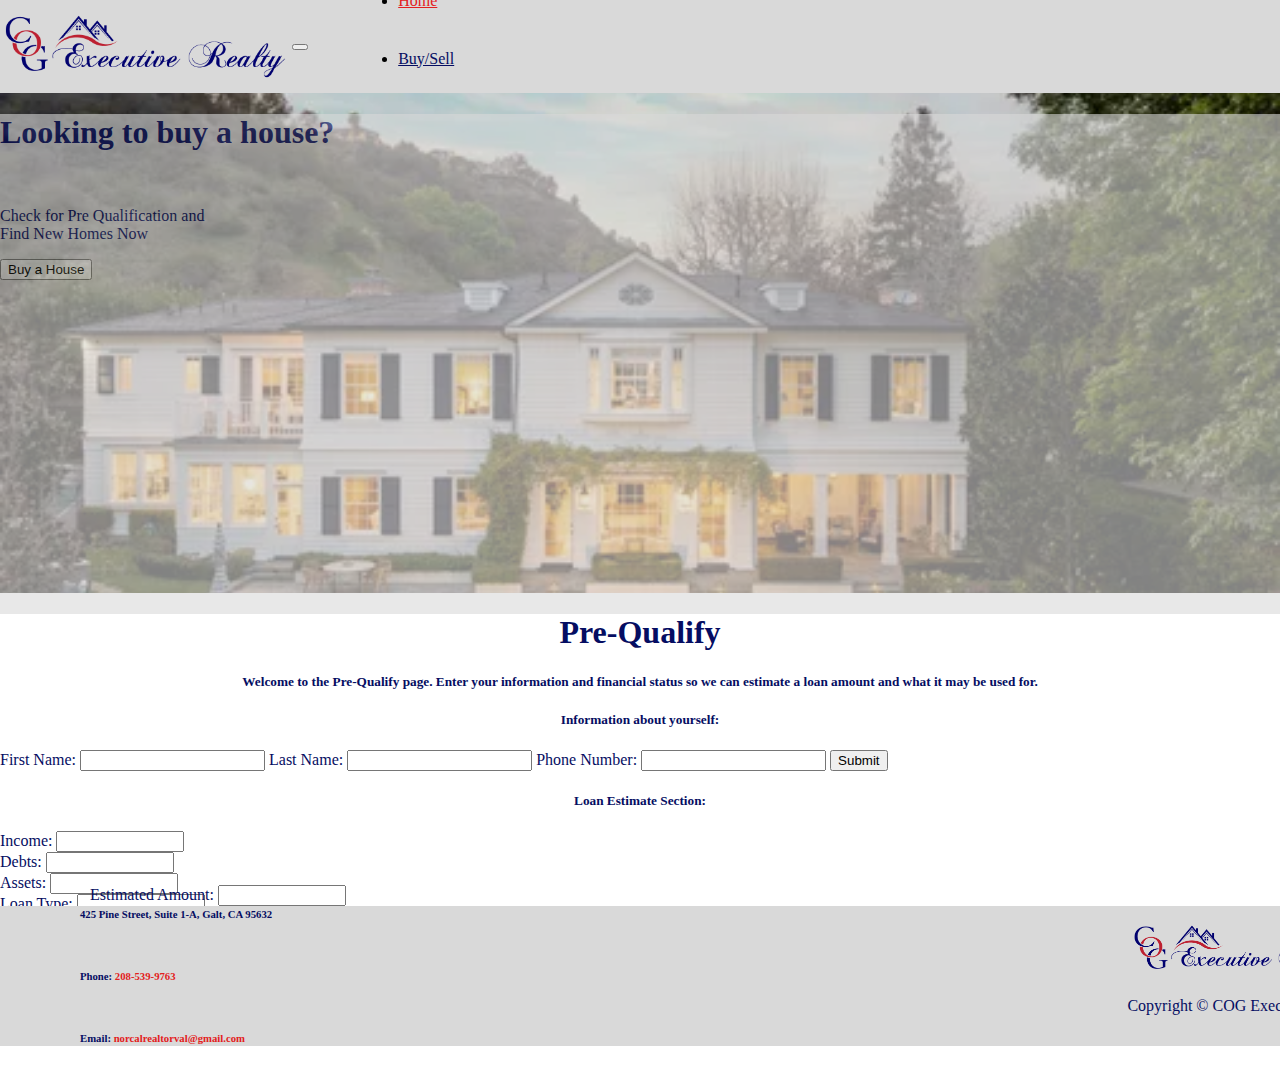
<file: index.html>
<!DOCTYPE html>
<html lang="en">

<head>
  <meta charset="utf-8" />
  <meta name="viewport" content="width=device-width, initial-scale=1" />
  <title>COG Executive Realty</title>
  <link href="https://cdn.jsdelivr.net/npm/bootstrap@5.3.8/dist/css/bootstrap.min.css" rel="stylesheet"
    integrity="sha384-sRIl4kxILFvY47J16cr9ZwB07vP4J8+LH7qKQnuqkuIAvNWLzeN8tE5YBujZqJLB" crossorigin="anonymous" />
  <link rel="stylesheet" href="./styles/styles.css" />
</head>

<body>
  <nav class="navbar navbar-expand-lg bg-body-tertiary sticky-top bg-light-gray">
    <div class="container-fluid bg-light-gray">
      <a class="navbar-brand" href="./index.html"><img src="./assets/COG Logo (1).png"
          alt="COG Executive Realty Logo" /></a>
      <button class="navbar-toggler" type="button" data-bs-toggle="collapse" data-bs-target="#navbarNav"
        aria-controls="navbarNav" aria-expanded="false" aria-label="Toggle navigation">
        <span class="navbar-toggler-icon"></span>
      </button>
      <div class="collapse navbar-collapse" id="navbarNav">
        <ul class="navbar-nav ms-auto space-between">
          <li class="nav-item">
            <a class="nav-link text-red active" aria-current="page" href="./index.html">Home</a>
          </li>
          <li class="nav-item">
            <a class="nav-link text-blue" href="./pages/buy-sell.html">Buy/Sell</a>
          </li>
          <li class="nav-item">
            <a class="nav-link text-blue" href="./pages/about.html">About</a>
          </li>
        </ul>
      </div>
    </div>
  </nav>

  <div class="bg-image">
    <div class="bg-color-gray">
      <h1 class="text-blue text-solid text-pad">Looking to buy a house?</h1>
      <br>
      <p class="text-blue text-solid">Check for Pre Qualification and
        <br>
        Find New Homes Now
      </p>
      <a href="./pages/buy-sell.html">
        <button class="btn-red text-solid text-margin">Buy a House</button>
      </a>
    </div>
  </div>

  <main class="container mt-4">
    <h1 class="text-center text-blue">Pre-Qualify</h1>

    <h5 class="text-center text-blue">
      Welcome to the Pre-Qualify page. Enter your information and financial status so
      we can estimate a loan amount and what it may be used for.
    </h5>

    <h5 class="text-center text-blue mt-4">Information about yourself:</h5>
    <div class="d-flex align-items-center mb-3">
      <label class="me-2 text-blue">First Name:</label>
      <input type="text" class="form-control input-gray" style="max-width: 200px;" />

      <label class="me-2 text-blue">Last Name:</label>
      <input type="text" class="form-control input-gray" style="max-width: 200px;" />

      <label class="me-2 text-blue">Phone Number:</label>
      <input type="text" class="form-control input-gray" style="max-width: 200px;" />

      <button class="btn-red text-color-white Btn-Radius BTn-margin">Submit</button>
    </div>
    <h5 class="text-center text-blue">Loan Estimate Section:</h5>

    <div class="d-flex align-items-center flex-nowrap gap-4">

      <div class="d-flex align-items-center">
        <label class="me-2 text-blue">Income:</label>
        <input type="text" class="form-control input-gray" style="width: 120px;">
      </div>

      <div class="d-flex align-items-center">
        <label class="me-2 text-blue">Debts:</label>
        <input type="text" class="form-control input-gray" style="width: 120px;">
      </div>

      <div class="d-flex align-items-center">
        <label class="me-2 text-blue">Assets:</label>
        <input type="text" class="form-control input-gray" style="width: 120px;">
      </div>

      <div class="d-flex align-items-center">
        <label class="me-2 text-blue">Loan Type:</label>
        <input type="text" class="form-control input-gray" style="width: 120px;">
      </div>

      <!-- FIXED Estimated Amount -->
      <div class="d-flex flex-column" style="margin-top: -30px; margin-left: 90px;">
        <label class="text-blue mb-1">Estimated Amount:</label>
        <input type="text" class="form-control input-gray" style="width: 120px;">
      </div>

    </div>



  </main>

  <!-- FOOTER -->
  <footer class="bg-light-gray mt-5 p-3">
    <div class="footer-container d-flex justify-content-between align-items-center">

      <!-- LEFT SIDE -->
      <footer>
        <div class="footer-container bg-light-gray">
          <!-- LEFT SIDE: stacked h6 elements -->
          <div class="footer-left">
            <h6 class="text-blue">425 Pine Street, Suite 1-A, Galt, CA 95632</h6>
            <h6 class="text-blue">
              Phone: <span class="text-red">208-539-9763</span>
            </h6>
            <h6 class="text-blue">
              Email: <span class="text-red">norcalrealtorval@gmail.com</span>
            </h6>
          </div>

          <!-- RIGHT SIDE: logo + copyright -->
          <div class="footer-right">
            <img src="./assets/COG Logo (1).png" alt="COG Executive Realty Logo"/>
            <p class="text-blue">Copyright © COG Executive Realty</p>
          </div>
        </div>
      </footer>

      <script src="https://cdn.jsdelivr.net/npm/bootstrap@5.3.8/dist/js/bootstrap.bundle.min.js"
        integrity="sha384-FKyoEForCGlyvwx9Hj09JcYn3nv7wiPVlz7YYwJrWVcXK/BmnVDxM+D2scQbITxI"
        crossorigin="anonymous"></script>
</body>

</html>
</file>
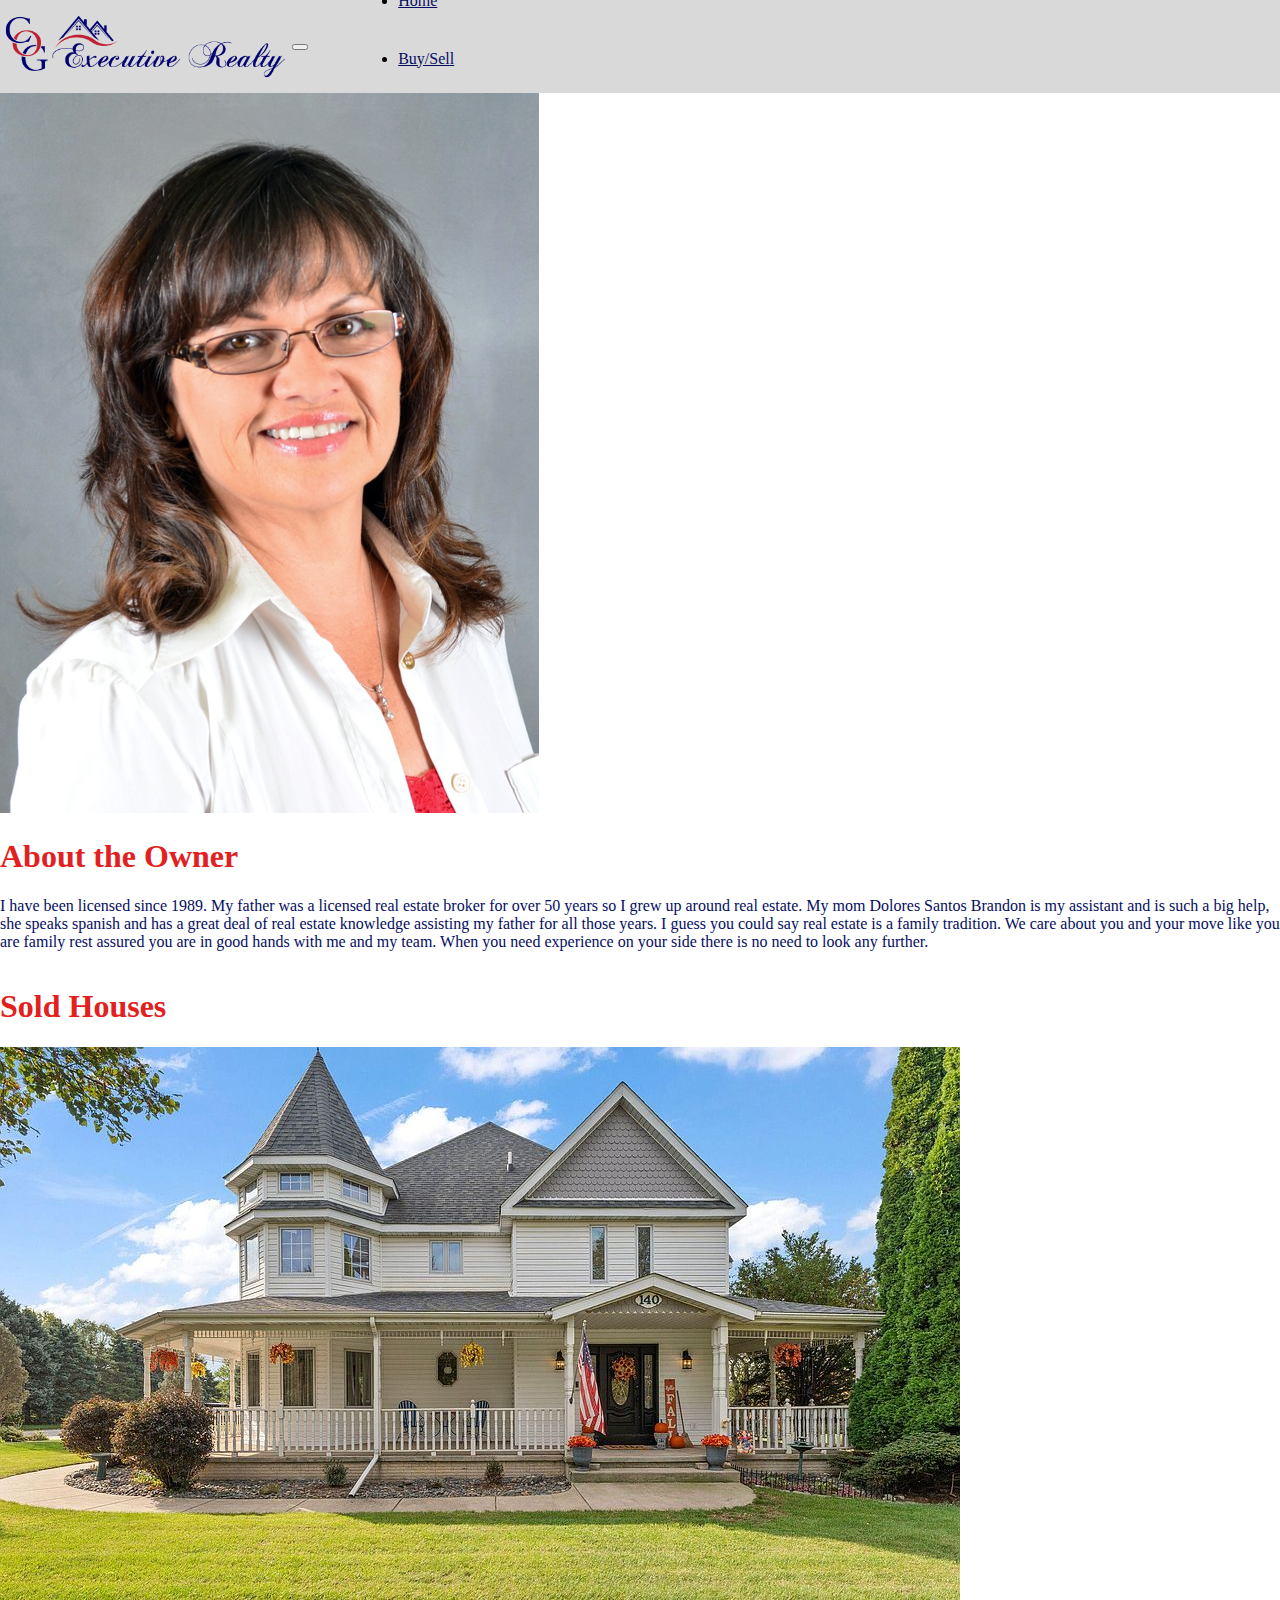
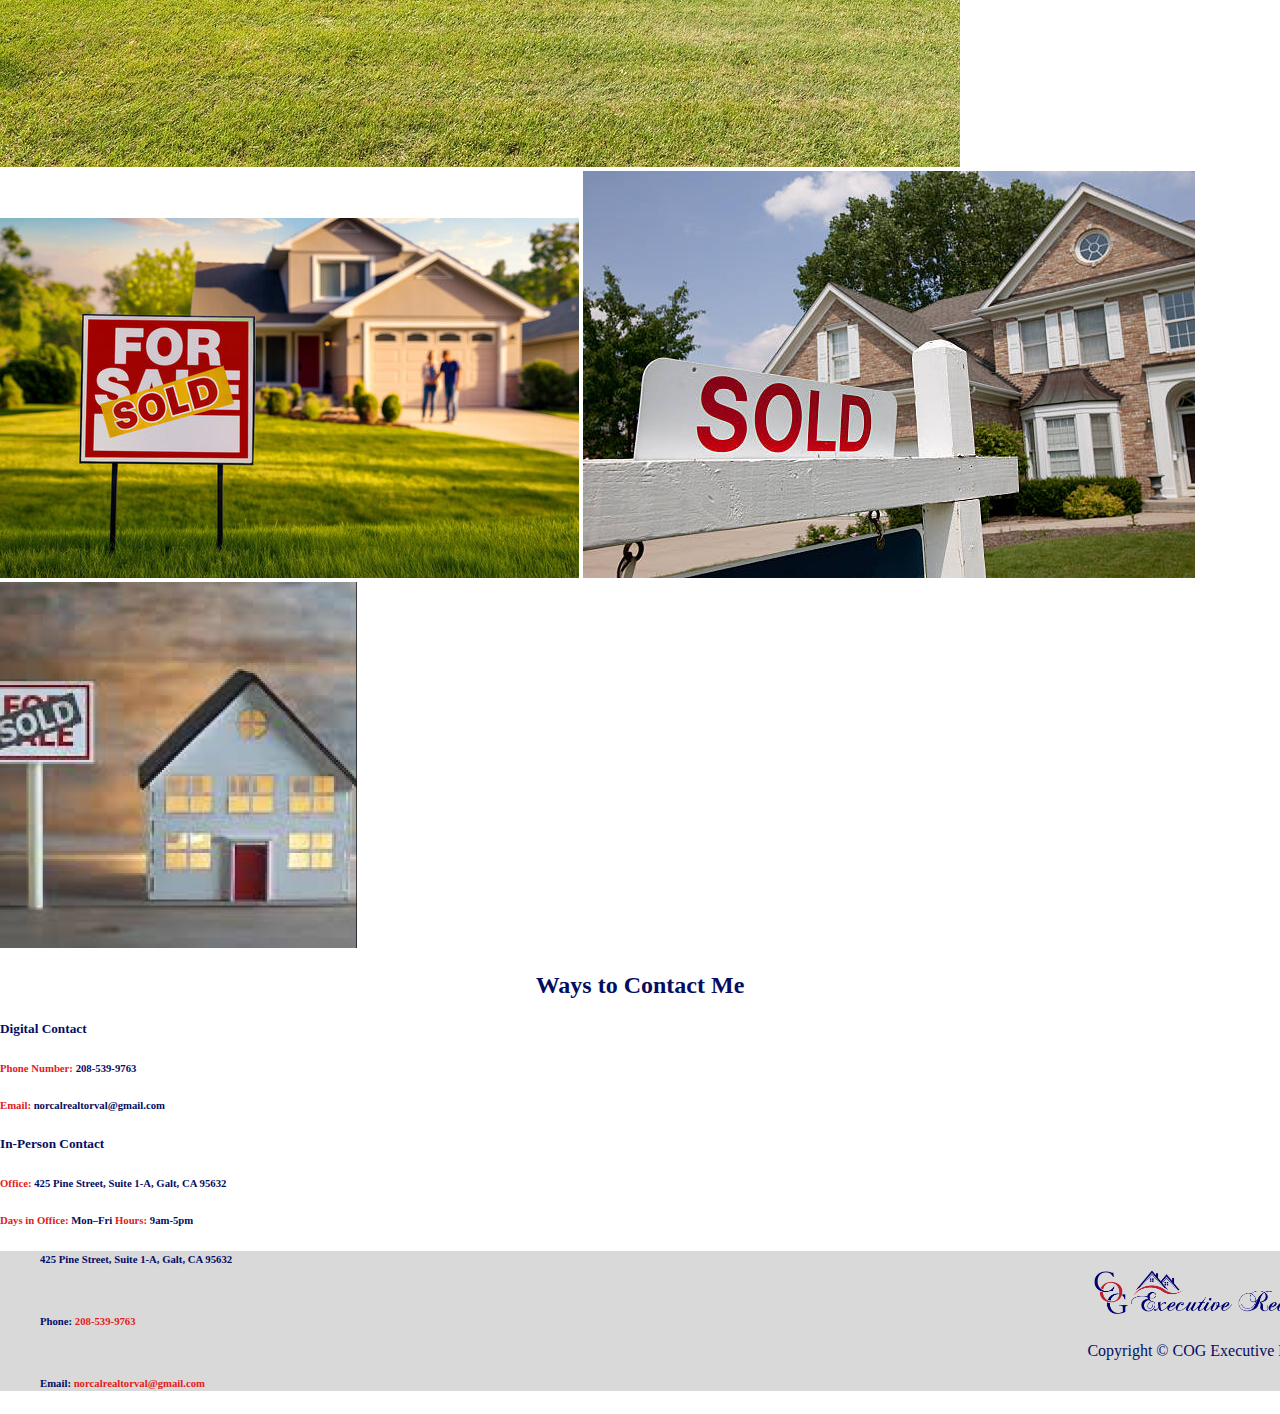
<file: pages/about.html>
<!DOCTYPE html>
<html lang="en">

<head>
  <meta charset="utf-8" />
  <meta name="viewport" content="width=device-width, initial-scale=1"/>
  <title>COG Executive Realty</title>
  <link href="https://cdn.jsdelivr.net/npm/bootstrap@5.3.8/dist/css/bootstrap.min.css" rel="stylesheet"
    integrity="sha384-sRIl4kxILFvY47J16cr9ZwB07vP4J8+LH7qKQnuqkuIAvNWLzeN8tE5YBujZqJLB" crossorigin="anonymous" />
  <link rel="stylesheet" href="../styles/styles.css"/>
</head>

<body>
  <nav class="navbar navbar-expand-lg bg-body-tertiary sticky-top bg-light-gray">
    <div class="container-fluid bg-light-gray">
      <a class="navbar-brand" href="../index.html"><img src="../assets/COG Logo (1).png"
          alt="COG Executive Realty Logo" /></a>
      <button class="navbar-toggler" type="button" data-bs-toggle="collapse" data-bs-target="#navbarNav"
        aria-controls="navbarNav" aria-expanded="false" aria-label="Toggle navigation">
        <span class="navbar-toggler-icon"></span>
      </button>
      <div class="collapse navbar-collapse" id="navbarNav">
        <ul class="navbar-nav ms-auto space-between">
          <li class="nav-item">
            <a class="nav-link text-blue" aria-current="page" href="../index.html">Home</a>
          </li>
          <li class="nav-item">
            <a class="nav-link text-blue" href="../pages/buy-sell.html">Buy/Sell</a>
          </li>
          <li class="nav-item">
            <a class="nav-link text-red active" href="../pages/about.html">About</a>
          </li>
        </ul>
      </div>
    </div>
  </nav>

  <div class="text-center1">
    <div class="mom-size">
      <img src="../assets/image (1).png" alt="valerie">
    </div>
    <div class="bg-color-gray2 about-size">
      <div>
        <h1 class="text-red about-size2">About the Owner</h1>
      </div>
      <div>
        <p class="text-blue about-size3">I have been licensed since 1989. My father was a licensed real estate broker
          for
          over 50 years so I grew up around real estate. My mom Dolores Santos Brandon is my assistant and is such a big
          help,
          she speaks spanish and has a great deal of real estate knowledge assisting my father for all those years. I
          guess
          you could say real estate is a family tradition. We care about you and your move like you are family rest
          assured you are in good hands with me and my team. When you need experience on your side there is no need to
          look any further.
        </p>
      </div>
    </div>
  </div>

  <div class="text-grid1">
    <div>
      <h1 class="text-red bg-color-gray2">Sold Houses</h1>
    </div>
      <img class="sold-size sold-spacing1" src="../assets/house1.jpg" alt="house1">
      <img class="sold-size sold-spacing2" src="../assets/house2.jpg" alt="house2">
      <img class="sold-size sold-spacing3" src="../assets/house3.jpg" alt="house3">
      <img class="sold-size sold-spacing4" src="../assets/house4.png" alt="house4">
  </div>

  <div class="contact-section bg-color-gray-opacity">
    <h2 class="text-blue text-center">Ways to Contact Me</h2>

    <div class="contact-container">

      <div class="contact-block">
        <h5 class="text-blue section-title">Digital Contact</h5>
        <h6 class="text-red">Phone Number: <span class="text-blue">208-539-9763</span></h6>
        <h6 class="text-red">Email: <span class="text-blue">norcalrealtorval@gmail.com</span></h6>
      </div>


      <div class="contact-block">
        <h5 class="text-blue section-title">In-Person Contact</h5>
        <h6 class="text-red">Office: <span class="text-blue">425 Pine Street, Suite 1-A, Galt, CA 95632</span></h6>
        <h6 class="text-red">Days in Office: <span class="text-blue">Mon–Fri</span> Hours: <span
            class="text-blue">9am-5pm</span></h6>
      </div>
    </div>
  </div>


  </div>

  <footer>
    <div class="footer-container bg-light-gray">
      <!-- LEFT SIDE: stacked h6 elements -->
      <div class="footer-left">
        <h6 class="text-blue">425 Pine Street, Suite 1-A, Galt, CA 95632</h6>
        <h6 class="text-blue">
          Phone: <span class="text-red">208-539-9763</span>
        </h6>
        <h6 class="text-blue">
          Email: <span class="text-red">norcalrealtorval@gmail.com</span>
        </h6>
      </div>

      <!-- RIGHT SIDE: logo + copyright -->
      <div class="footer-right">
        <img src="../assets/COG Logo (1).png" alt="COG Executive Realty Logo" />
        <p class="text-blue">Copyright © COG Executive Realty</p>
      </div>
    </div>
  </footer>

  <script src="https://cdn.jsdelivr.net/npm/bootstrap@5.3.8/dist/js/bootstrap.bundle.min.js"
    integrity="sha384-FKyoEForCGlyvwx9Hj09JcYn3nv7wiPVlz7YYwJrWVcXK/BmnVDxM+D2scQbITxI"
    crossorigin="anonymous"></script>
</body>

</html>
</file>
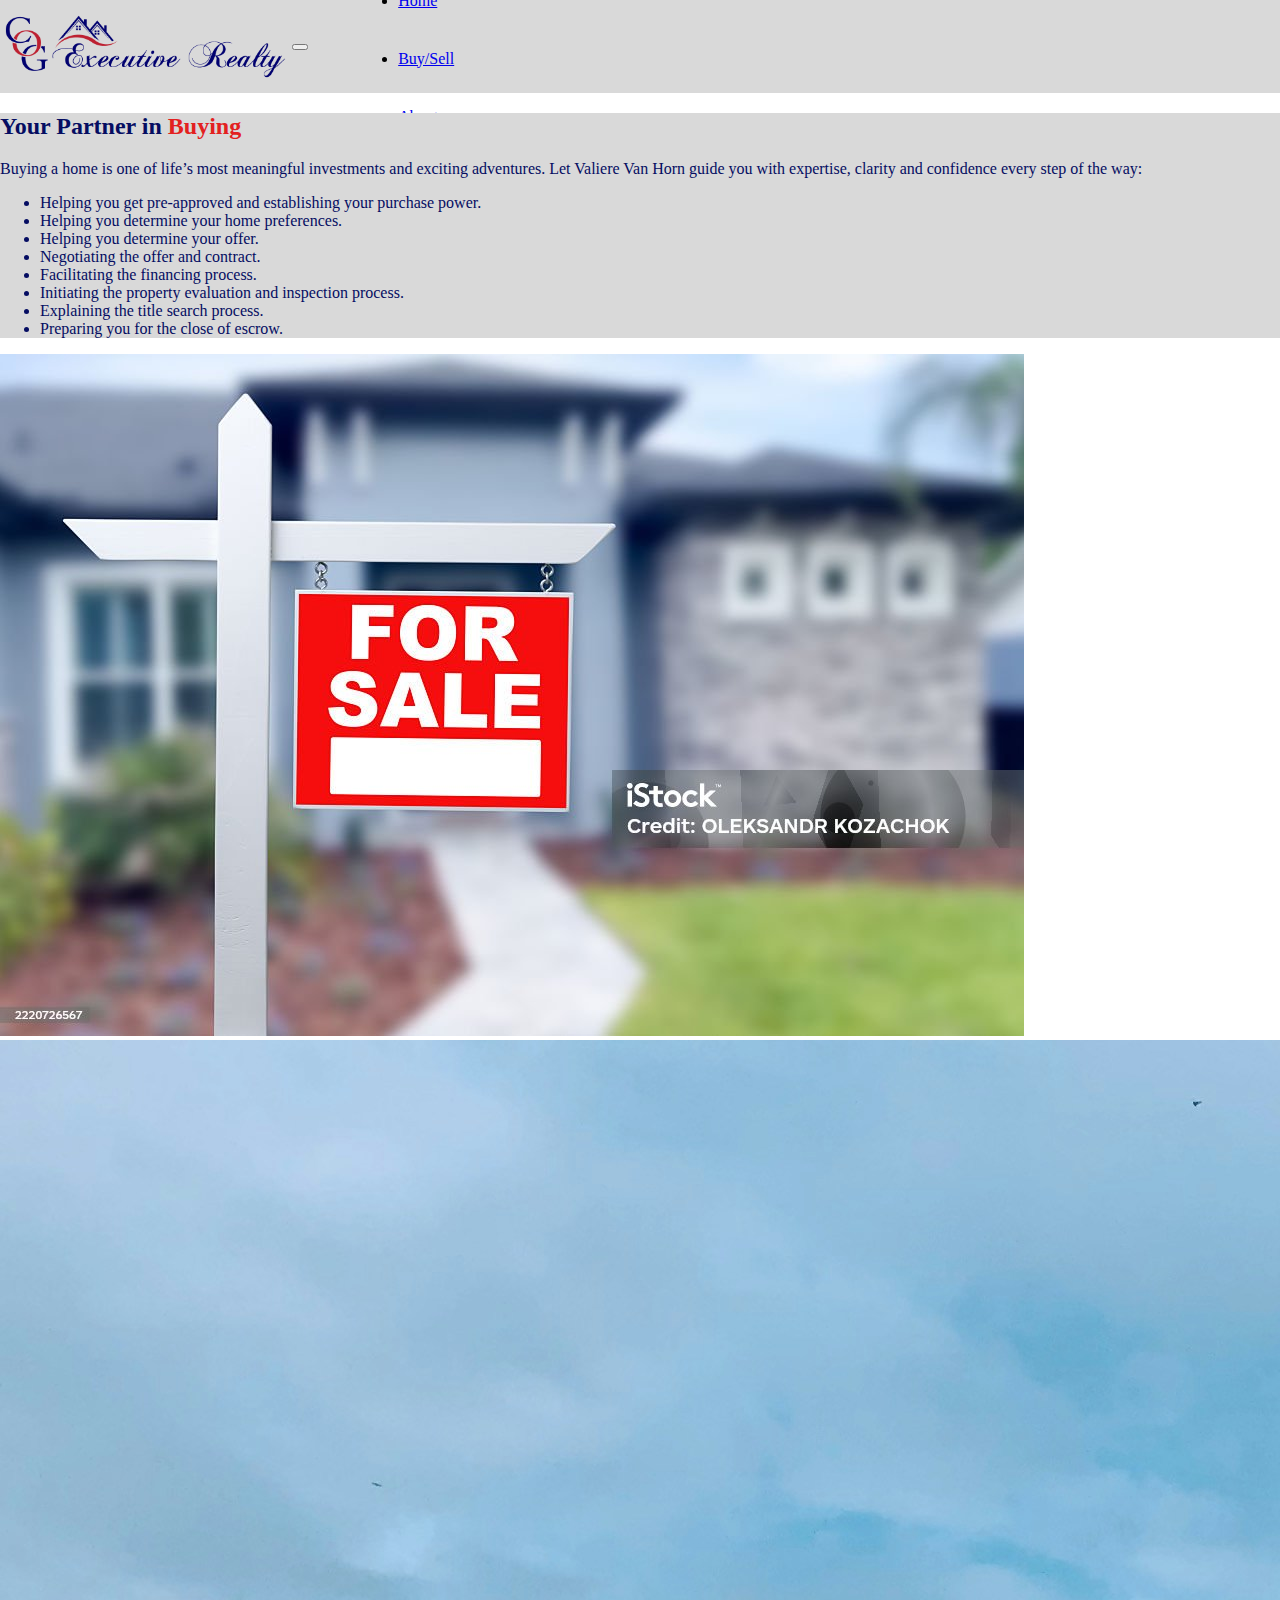
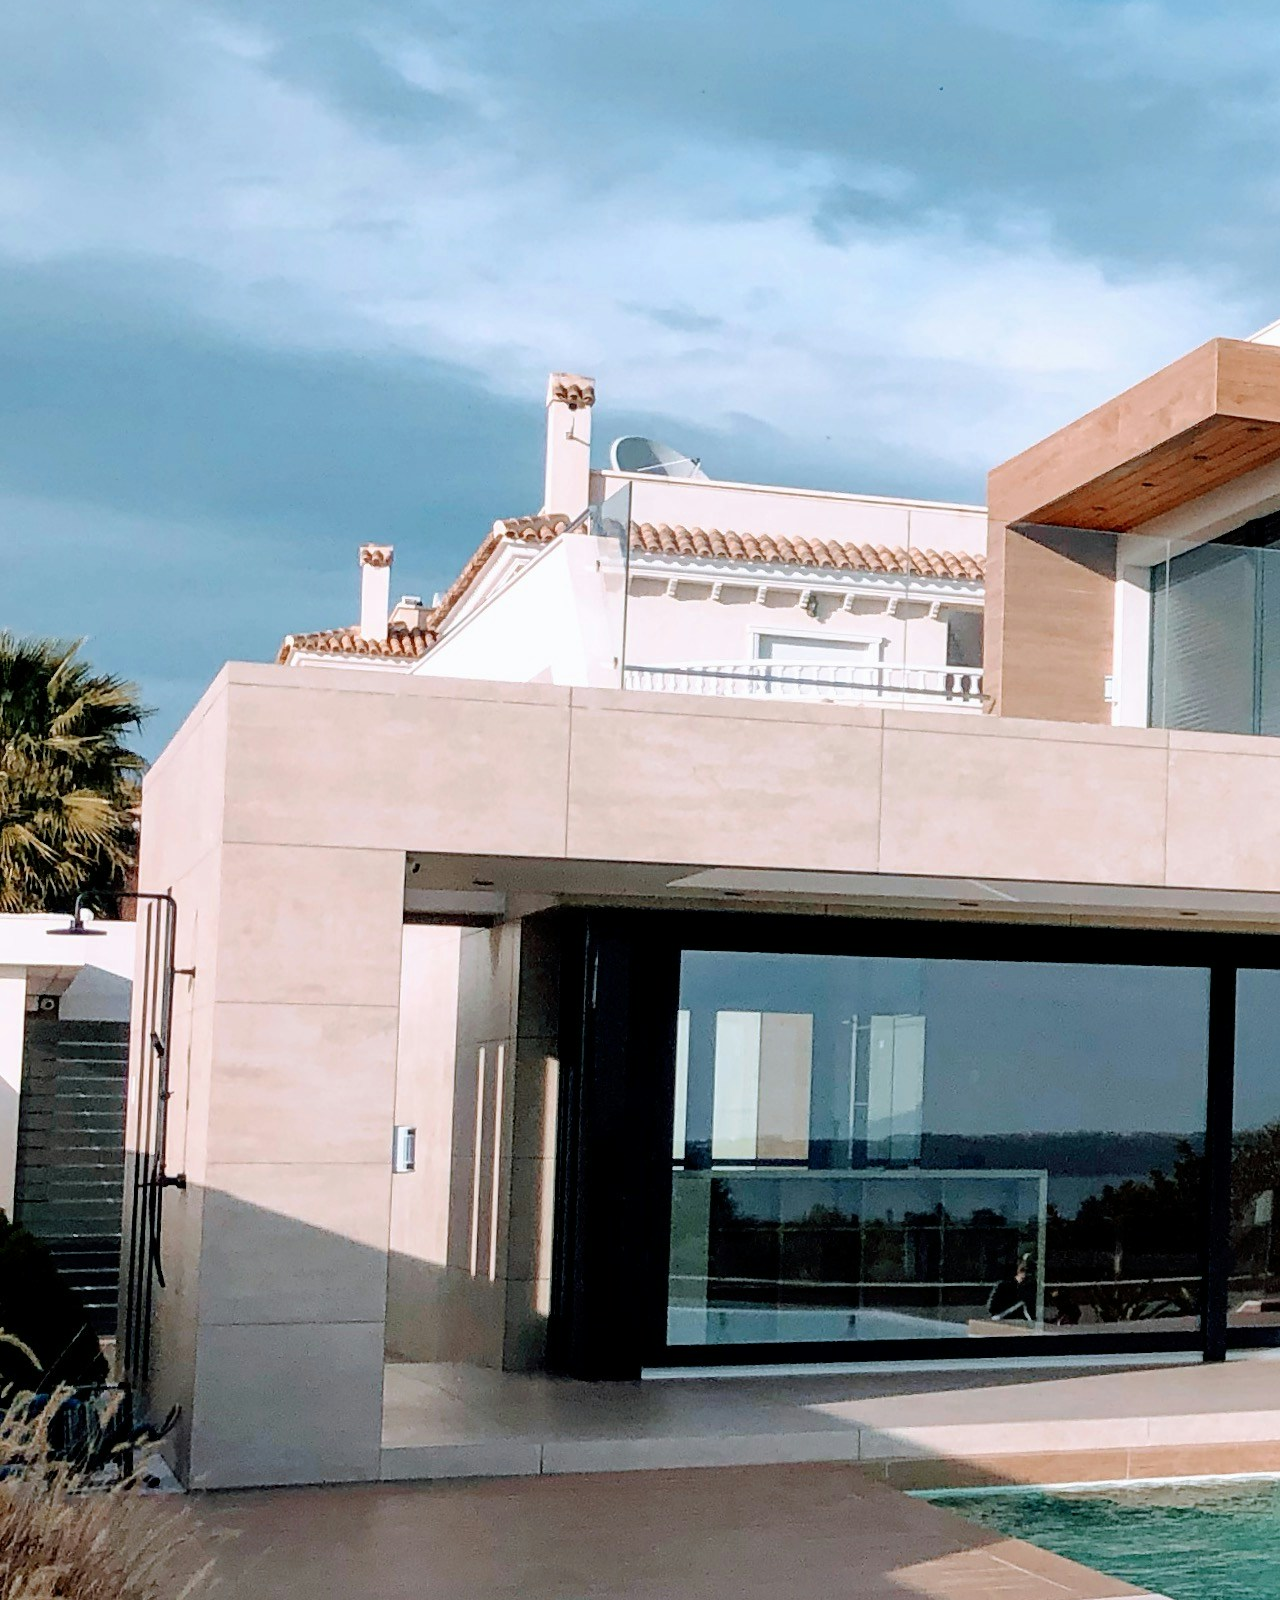
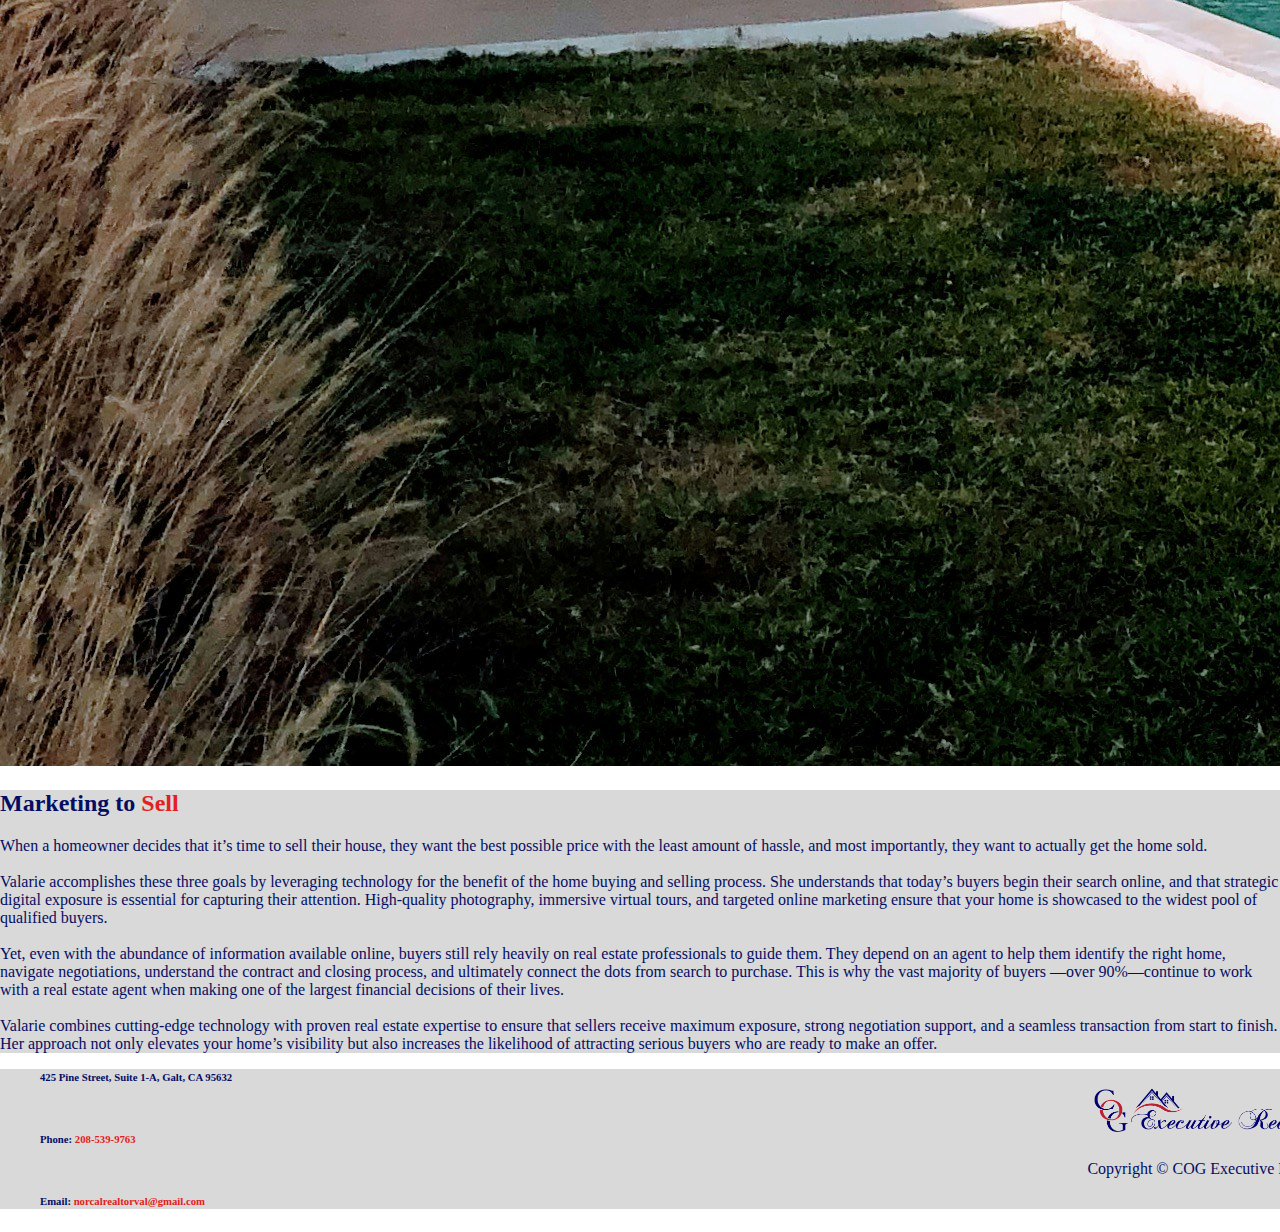
<file: pages/buy-sell.html>
<!DOCTYPE html>
<html lang="en">
  <head>
    <meta charset="utf-8" />
    <meta name="viewport" content="width=device-width, initial-scale=1" />
    <title>COG Executive Realty</title>
    <link
      href="https://cdn.jsdelivr.net/npm/bootstrap@5.3.8/dist/css/bootstrap.min.css"
      rel="stylesheet"
      integrity="sha384-sRIl4kxILFvY47J16cr9ZwB07vP4J8+LH7qKQnuqkuIAvNWLzeN8tE5YBujZqJLB"
      crossorigin="anonymous"
    />
    <link rel="stylesheet" href="/styles/styles.css" />
  </head>
  <body>
    <!-- NavBar Start -->
    <nav
      class="navbar navbar-expand-lg bg-body-tertiary sticky-top bg-light-gray"
    >
      <div class="container-fluid bg-light-gray">
        <a class="navbar-brand" href="/index.html"
          ><img src="/assets/COG Logo (1).png" alt="COG Executive Realty Logo"
        /></a>
        <button
          class="navbar-toggler"
          type="button"
          data-bs-toggle="collapse"
          data-bs-target="#navbarNav"
          aria-controls="navbarNav"
          aria-expanded="false"
          aria-label="Toggle navigation"
        >
          <span class="navbar-toggler-icon"></span>
        </button>
        <div class="collapse navbar-collapse" id="navbarNav">
          <ul class="navbar-nav ms-auto space-between">
            <li class="nav-item">
              <a class="nav-link" href="/index.html">Home</a>
            </li>
            <li class="nav-item">
              <a class="nav-link active" href="/pages/buy-sell.html"
                >Buy/Sell</a>
            </li>
            <li class="nav-item">
              <a class="nav-link" href="/pages/about.html">About</a>
            </li>
          </ul>
        </div>
      </div>
    </nav>
    <!-- NavBar End -->

    <!-- Buying Section Start -->
    <section class="section buying-section d-flex">
      <div class="section-text bg-light-gray">
        <h2 class="text-blue">
          Your Partner in <span class="text-red">Buying</span>
        </h2>
        <p class="text-blue">
          Buying a home is one of life’s most meaningful investments and
          exciting adventures. Let Valiere Van Horn guide you with expertise,
          clarity and confidence every step of the way:
        </p>
        <ul class="text-blue">
          <li>
            Helping you get pre-approved and establishing your purchase power.
          </li>
          <li>Helping you determine your home preferences.</li>
          <li>Helping you determine your offer.</li>
          <li>Negotiating the offer and contract.</li>
          <li>Facilitating the financing process.</li>
          <li>Initiating the property evaluation and inspection process.</li>
          <li>Explaining the title search process.</li>
          <li>Preparing you for the close of escrow.</li>
        </ul>
      </div>
      <div class="section-img">
        <img
          src="/assets/istockphoto-2220726567-1024x1024.jpg"
          alt="Stock photo of sold sign in front of house"
        />
      </div>
    </section>
    <!-- Buying Section End -->

    <!-- Selling Section Start -->
    <section class="section selling-section d-flex">
      <div class="section-img">
        <img
          src="/assets/webaliser-_TPTXZd9mOo-unsplash.jpg"
          alt="Picture of a gorgeous house with a modern design and pool"
        />
      </div>
      <div class="section-text bg-light-gray">
        <h2 class="text-blue">
          Marketing to <span class="text-red">Sell</span>
        </h2>
        <p class="text-blue">
          When a homeowner decides that it’s time to sell their house, they want
          the best possible price with the least amount of hassle, and most
          importantly, they want to actually get the home sold. <br> <br>
          Valarie accomplishes these three goals by leveraging technology for the
          benefit of the home buying and selling process. She understands that
          today’s buyers begin their search online, and that strategic digital
          exposure is essential for capturing their attention. High-quality
          photography, immersive virtual tours, and targeted online marketing
          ensure that your home is showcased to the widest pool of qualified
          buyers. <br><br>
          Yet, even with the abundance of information available online,
          buyers still rely heavily on real estate professionals to guide them.
          They depend on an agent to help them identify the right home, navigate
          negotiations, understand the contract and closing process, and
          ultimately connect the dots from search to purchase. This is why the
          vast majority of buyers —over 90%—continue to work with a real estate
          agent when making one of the largest financial decisions of their
          lives. <br><br>
          Valarie combines cutting-edge technology with proven real
          estate expertise to ensure that sellers receive maximum exposure,
          strong negotiation support, and a seamless transaction from start to
          finish. Her approach not only elevates your home’s visibility but also
          increases the likelihood of attracting serious buyers who are ready to
          make an offer.
        </p>
      </div>
    </section>
    <!-- Selling Image Section End -->

    <!-- Footer Section Start -->
    <footer>
      <div class="footer-container bg-light-gray">
        <!-- LEFT SIDE: stacked h6 elements -->
        <div class="footer-left">
          <h6 class="text-blue">425 Pine Street, Suite 1-A, Galt, CA 95632</h6>
          <h6 class="text-blue">
            Phone: <span class="text-red">208-539-9763</span>
          </h6>
          <h6 class="text-blue">
            Email: <span class="text-red">norcalrealtorval@gmail.com</span>
          </h6>
        </div>

        <!-- RIGHT SIDE: logo + copyright -->
        <div class="footer-right">
          <img src="/assets/COG Logo (1).png" alt="COG Executive Realty Logo" />
          <p class="text-blue">Copyright © COG Executive Realty</p>
        </div>
      </div>
    </footer>
    <!-- Footer Section End -->

    <script
      src="https://cdn.jsdelivr.net/npm/bootstrap@5.3.8/dist/js/bootstrap.bundle.min.js"
      integrity="sha384-FKyoEForCGlyvwx9Hj09JcYn3nv7wiPVlz7YYwJrWVcXK/BmnVDxM+D2scQbITxI"
      crossorigin="anonymous"
    ></script>
  </body>
</html>
</file>
<file: styles/styles.css>
.bg-light-gray {
  background-color: #d9d9d9;
}

.text-blue {
  color: #050d62;
}

.text-red {
  color: #e32020;
}

body {
  display: flex;
  flex-direction: column;
  margin: 0;
}

.navbar {
  height: 93px;
  min-height: 93px;
  margin: 0 !important;
  padding: 0 !important;
}

/* Ensure inner content is vertically centered */
.navbar .container-fluid {
  height: 100%;
  display: flex;
  align-items: center;
}

/* Optional: adjust logo height to fit nicely */
.navbar-brand img {
  height: 70px;
  width: auto;
}
.navbar-nav .nav-item {
  margin-left: 50px;
  margin-right: 50px;
  margin-top: 40px;
}

/* Footer styling */
footer {
  margin-top: auto;        /* Pushes footer to bottom */
  width: 100%;
  height: 140px;
}

/* Footer container layout */
.footer-container {
  height: 140px;
  width: 100%;
  display: flex;
  justify-content: space-between; 
  align-items: center;            
  padding: 0 40px;                
  background-color: #d9d9d9;
}

/* LEFT column (stacked) */
.footer-left {
  display: flex;
  flex-direction: column;
  text-align: left;
}

/* RIGHT column (stacked & right aligned) */
.footer-right {
  display: flex;
  flex-direction: column;
  align-items: flex-end; 
  text-align: right;
}

.footer-right img {
  max-height: 55px;
  margin-bottom: 5px;
}

.text-center {
  text-align: center;
}

.bg-image{
  background-image: url(../assets/homeimage.webp);
  background-repeat: no-repeat;
  background-size: cover;
  background-position: center;
  height: 500px;
}

.bg-image-content{
  z-index: 2;
  position: relative;
}

.bg-color-gray{
  background-color: #D9D9D9;
  height: 500px;
  opacity: 60%;
}

.btnRed{
  background-color:#E32020;
  width: 100px;
  height: 100px;
}
</file>
